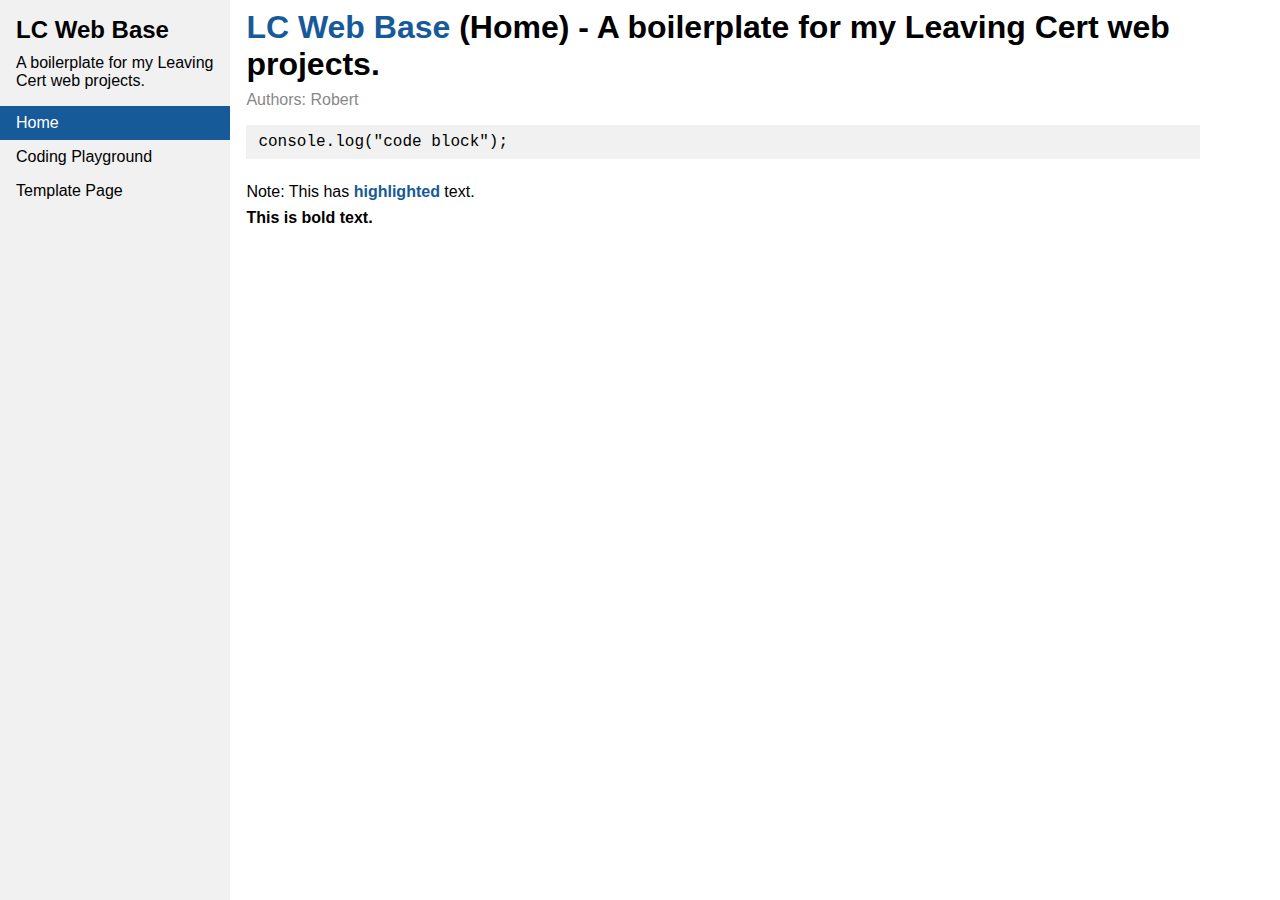
<file: index.html>
<html lang="en">

<head>
    <meta charset="UTF-8">
    <meta name="viewport" content="width=device-width, initial-scale=1.0">
    <link rel="stylesheet" href="styles/global.css">
    <title>Loading..</title>
</head>

<body>
    <div id="javascript-warning">
        <p><span class="text-bold">Alert: </span>
            This website requires JavaScript to be enabled, the website may not load correctly without it.</p>
    </div>
    <div id="content">
        <h1><span class="text-highlight">[global.title]</span> ([global.pageTitle]) - [global.description]</h1>
        <p class="text-dimmed">Authors: [global.authors]</p>
        <pre class="text-codeblock">console.log("code block");</pre>
        <p>Note: This has <span class="text-highlight">highlighted</span> text.</p>
        <p class="text-bold">This is bold text.</p>
    </div>
    <script src="scripts/global.js"></script>
    <script src="scripts/navbar.js"></script>
</body>

</html>
</file>
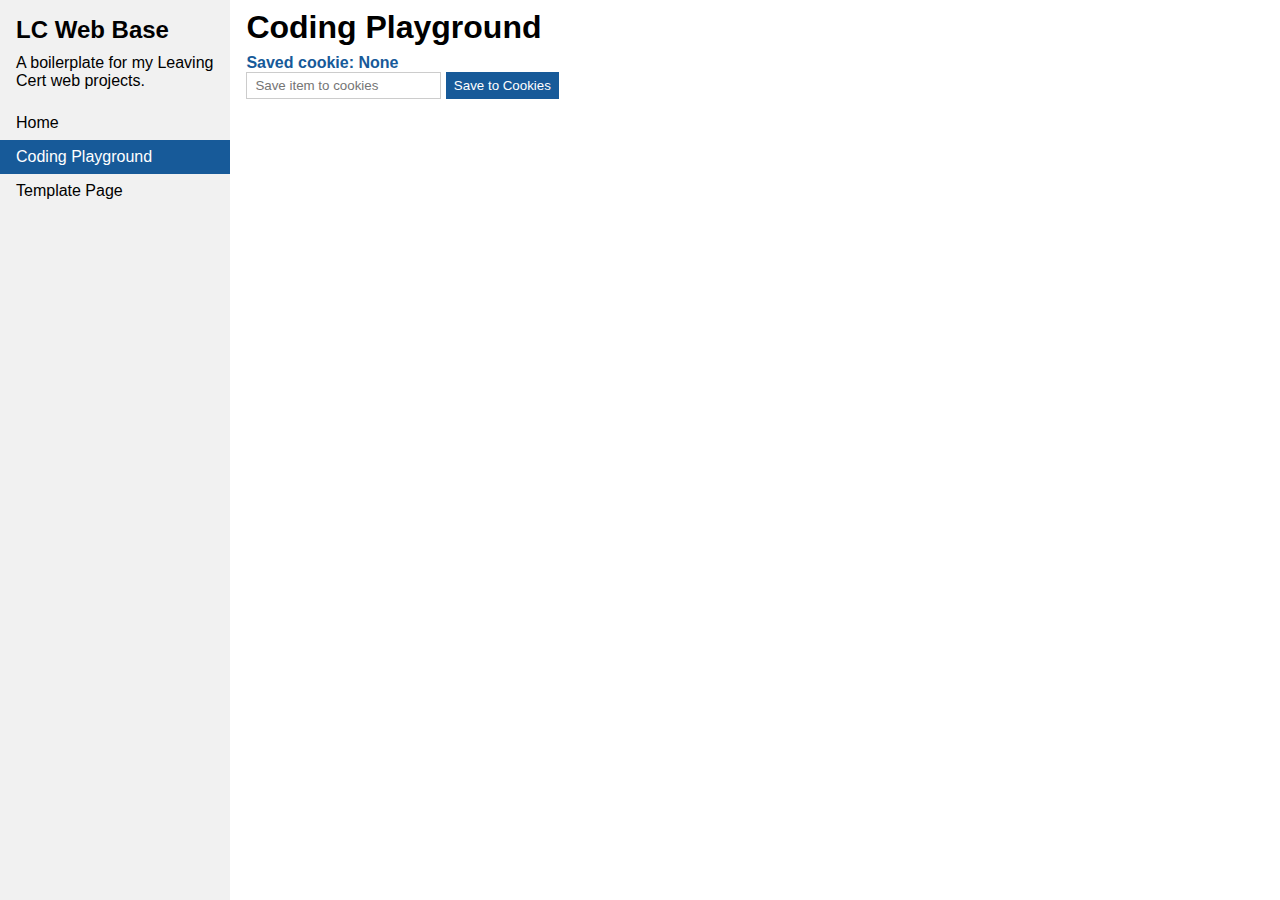
<file: playground.html>
<!DOCTYPE html>
<html lang="en">
    
<head>
    <meta charset="UTF-8">
    <meta name="viewport" content="width=device-width, initial-scale=1.0">
    <link rel="stylesheet" href="styles/global.css">
    <title>Loading..</title>
</head>

<body>
    <div id="javascript-warning">
        <p><span class="text-bold">Alert: </span>
            This website requires JavaScript to be enabled, the website may not load correctly without it.</p>
    </div>
    <div id="content">
        <h1>[global.pageTitle]</h1>
        <p class="text-highlight" id="text-cookie">Your saved cookie will appear here.</p>
        <input type="text" id="input-field" placeholder="Save item to cookies" />
        <button id="save-button" onclick="saveButton()">Save to Cookies</button>
    </div>

    <script src="scripts/global.js"></script>
    <script src="scripts/navbar.js"></script>
    <script>
        document.getElementById("text-cookie").innerText = "Saved cookie: " + (getCookie("savedItem") || "None");
        function saveButton() {
            const item = document.getElementById("input-field").value;
            setCookie("savedItem", item, 30);
            document.getElementById("text-cookie").innerText = "Saved cookie: " + item;    
        }
    </script>
</body>

</html>
</file>
<file: styles/global.css>
div#javascript-warning {
    position: fixed;
    background-color: #ffcc00;
    color: black;
    text-align: center;
    padding: 1px;
    width: 100%;
}

body {
    margin: 0;
    font-family: Arial, sans-serif;
}

/* Text classes - pretty much a self-made Bootstrap
Why? - easier readability rather than having style="" everywhere */

.text-dimmed {
    color: #888;
}

.text-highlight {
    color: #175a99;
    font-weight: bold;
}

.text-bold {
    font-weight: bold;
}

.text-codeblock {
    background-color: #f1f1f1;
    padding: 8px 12px;
    overflow-x: auto;
    font-family: 'Courier New', Courier, monospace;
}

h1 {
    margin-top: 0;
    margin-bottom: 8px;
    padding-top: 8px;
    margin-bottom: 0;
}

p {
    margin-top: 0;
    margin-bottom: 8px;
    padding-top: 8px;
    margin-bottom: 0;
}

button {
    border: 0;
    background-color: #175a99;
    color: white;
    padding: 6px 8px;
    cursor: pointer;
}

button:hover {
    background-color: #0e3e66;
}

input {
    padding: 5px 8px;
    border: 1px solid #ccc;
}
</file>
